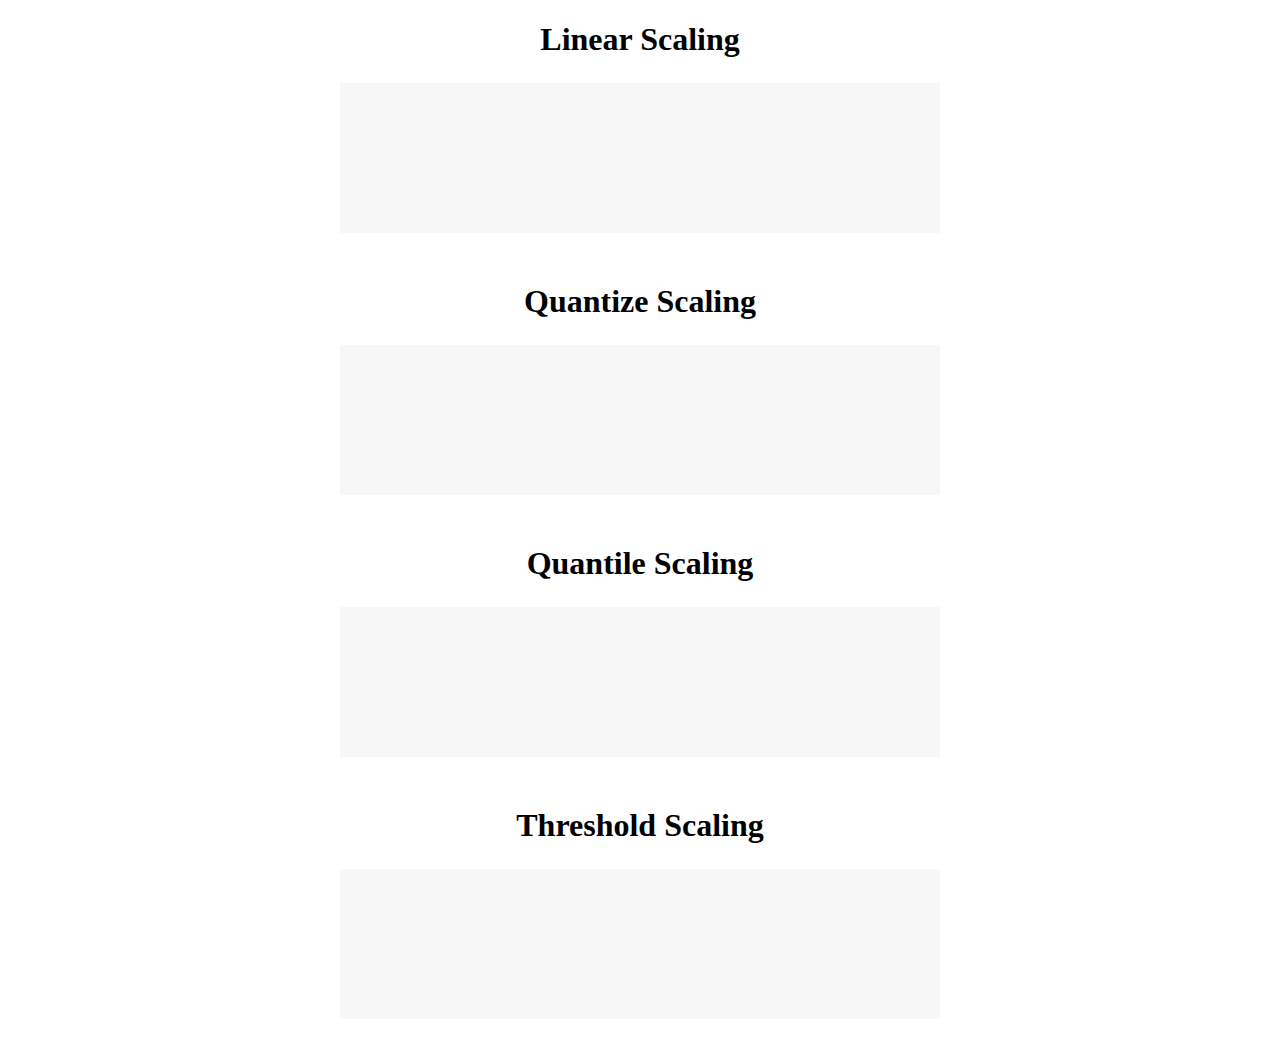
<file: HeatMap/index.html>
<!DOCTYPE html>
<html lang="en">
  <head>
    <meta charset="UTF-8" />
    <meta name="viewport" content="width=device-width, initial-scale=1.0" />
    <title>D3 Heatmap</title>
    <link rel="stylesheet" type="text/css" href="style.css" />
  </head>

  <body>
    <h1>Linear Scaling</h1>
    <div class="chart" id="heatmap1"></div>
    <h1>Quantize Scaling</h1>
    <div class="chart" id="heatmap2"></div>
    <h1>Quantile Scaling</h1>
    <div class="chart" id="heatmap3"></div>
    <h1>Threshold Scaling</h1>
    <div class="chart" id="heatmap4"></div>

    <script src="https://d3js.org/d3.v7.min.js"></script>
    <script src="app.js"></script>
  </body>
</html>
</file>
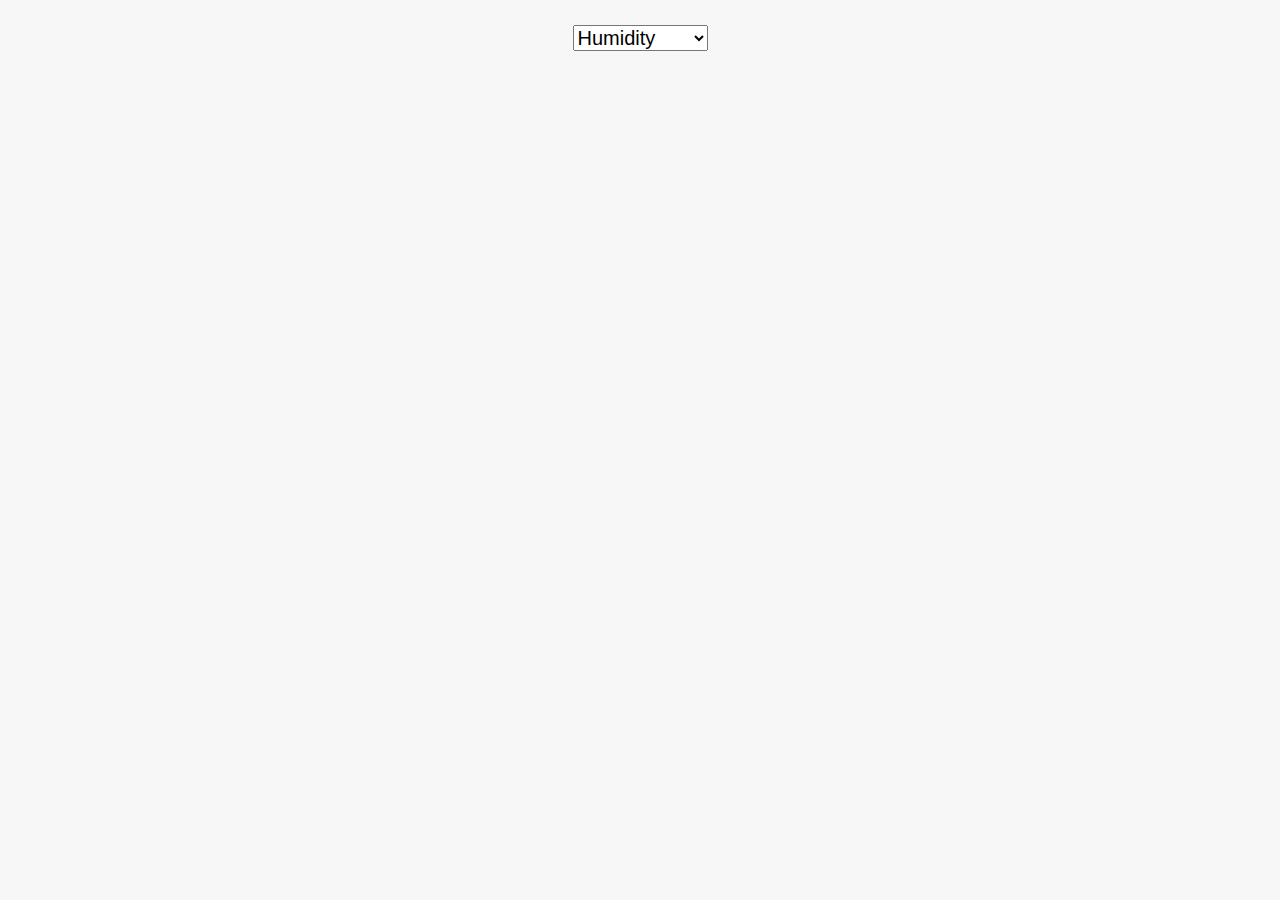
<file: Histogram/index.html>
<!DOCTYPE html>
<html lang="en">
  <head>
    <meta charset="UTF-8" />
    <meta name="viewport" content="width=device-width, initial-scale=1.0" />
    <title>D3 Histogram</title>
    <link rel="stylesheet" type="text/css" href="style.css" />
  </head>

  <body>
    <select id="metric">
      <option value="humidity" selected>Humidity</option>
      <option value="temperature">Temperature</option>
      <option value="dewPoint">DewPoint</option>
      <option value="windSpeed">Wind Speed</option>
      <option value="cloudCover">Cloud Cover</option>
      <option value="ozone">Ozone</option>
    </select>
    <div id="chart"></div>

    <script src="https://d3js.org/d3.v7.min.js"></script>
    <script src="app.js"></script>
  </body>
</html>
</file>
<file: HeatMap/style.css>
h1 {
  text-align: center;
}

h1:not(:first-child) {
  margin-top: 50px;
}

.chart{
  width: 600px;
  height: 150px;
  background-color: #f7f7f7;
  margin: 25px auto;
}
</file>
<file: Histogram/style.css>
body {
  background-color: #f7f7f7;
}

#chart {
  margin: 25px auto;
  width: 800px;
}

.bar-labels {
  text-anchor: middle;
  font-size: 16px;
  font-family: sans-serif;
}

select {
  margin: 25px auto 0;
  display: block;
  font-size: 20px;
}

.mean-line {
  stroke: #d62828;
  stroke-dasharray: 6;
  stroke-width: 2px;
}
</file>
